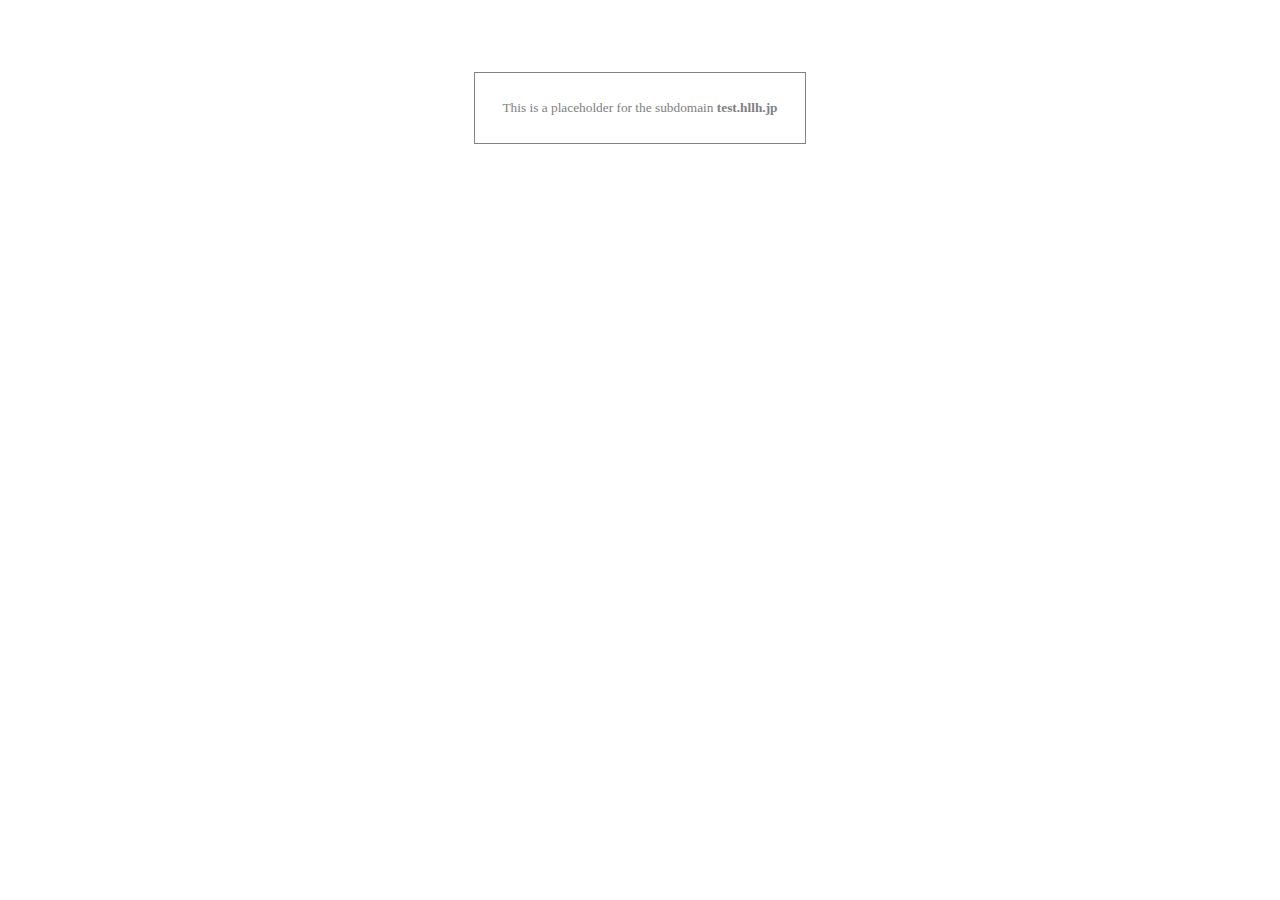
<file: test/index.html>
<html>
<head>
<title>
test.hllh.jp</title>
<style>
* { font-family: verdana; font-size: 10pt; COLOR: gray; }
b { font-weight: bold; }
table { border: 1px solid gray;}
td { text-align: center; padding: 25;}
</style>
</head>
<body>
<center>
<br><br><br><br>
<table>
<tr><td>This is a placeholder for the subdomain <b>test.hllh.jp</b></td></tr>
</table>
<br><br>
</center>
</body>
</html>
</file>
